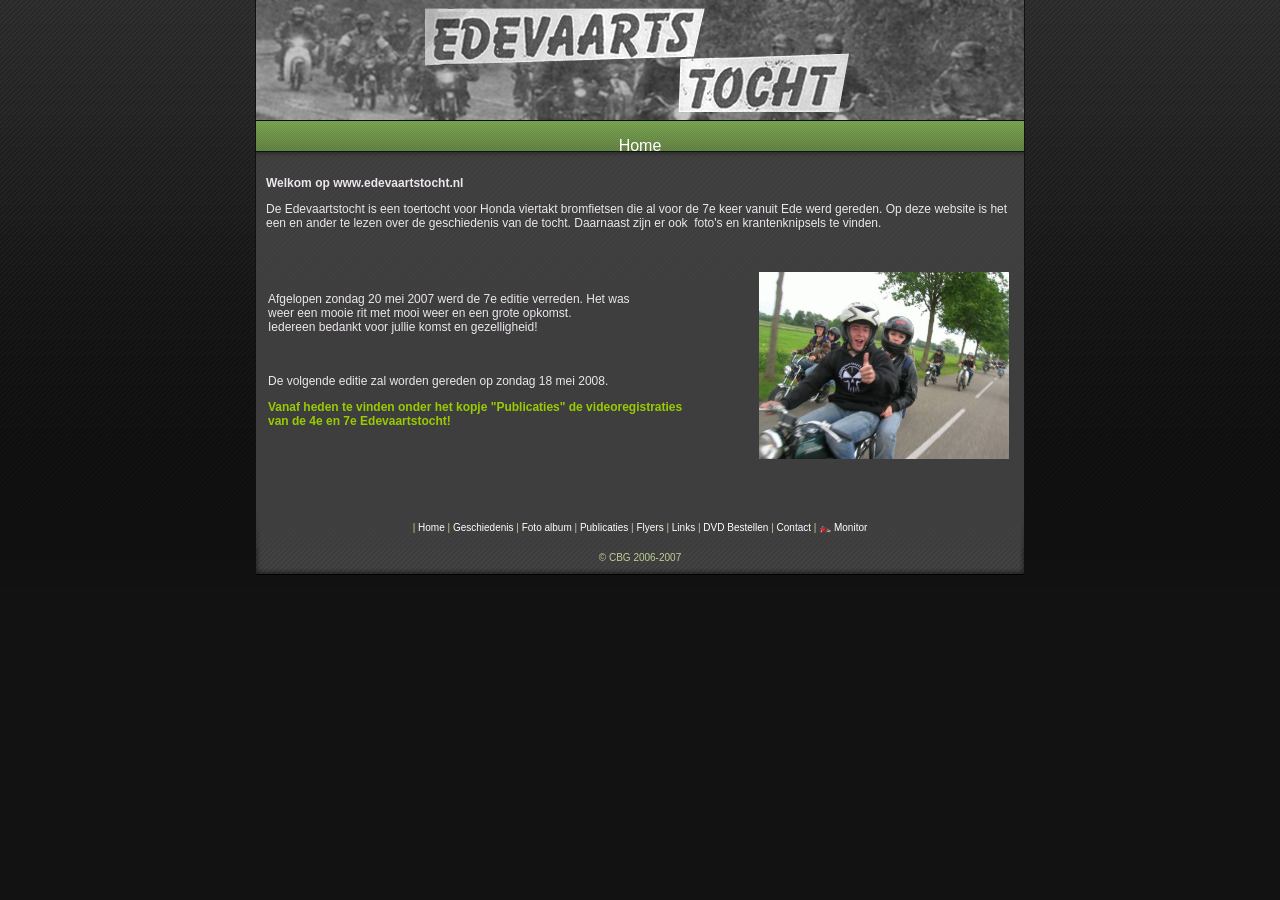
<file: vintage_EV/index.html>
<!DOCTYPE html PUBLIC "-//W3C//DTD XHTML 1.0 Transitional//EN" "http://www.w3.org/TR/xhtml1/DTD/xhtml1-transitional.dtd">
<html xmlns="http://www.w3.org/1999/xhtml">
<head>
<link rel="stylesheet" type="text/css" href="modules/Album/css/stylesheet.css" />

<base href="" />
<meta name="Generator" content="CMS Made Simple - Copyright (C) 2004-6 Ted Kulp. All rights reserved." />
<meta http-equiv="Content-Type" content="text/html; charset=utf-8" />
 
<link rel="stylesheet" type="text/css" href="style-base.css" />
<link rel="stylesheet" type="text/css" media="screen" href="style-screen.css" />

</head>

<body>
<div id="wrap">

<div id="header"><img src="uploads/TimeToRest/header.jpg" width="768" height="120" alt="Time To Rest" /></div>

<div id="navigation">
<font face="arial" color="white"><p id="breadcrumbs"><span class="lastitem">Home</span></p></font>
</div>
<div id="content">
<p class="main style1"><strong>Welkom op </strong><strong>www.edevaartstocht.nl</strong></p>
<p class="main" align="left">De Edevaartstocht is een toertocht voor Honda viertakt bromfietsen die al voor de 7e keer vanuit Ede werd gereden. Op deze website is het een en ander te lezen over de geschiedenis van de tocht. Daarnaast zijn er ook  foto's en krantenknipsels te vinden.</p>
<p class="main" align="left"> </p>
<div align="left">
<table style="width: 745px; height: 195px" cellspacing="1" cellpadding="1" width="745" border="0">
    <tbody>
        <tr>
            <td>
            Afgelopen zondag 20 mei 2007 werd de 7e editie verreden. Het was<br>
            weer een mooie rit met mooi weer en een grote opkomst. <br>
            Iedereen bedankt voor jullie komst en gezelligheid!<br><br><br>
            <p>De volgende editie zal worden gereden op zondag 18 mei 2008.</p>
            <p><strong><font color="#99cc00">Vanaf heden te vinden onder het kopje "Publicaties" de videoregistraties<br />
            van de 4e en 7e Edevaartstocht!</font></strong></p>

            </td>
            <td><img height="187" alt="" width="250" align="right" src="uploads/images/duim-op.jpg" /></td>
        </tr>
    </tbody>
</table>
</div>
</div>

<div id="footer"><br />
| 
<a href="index.html"> Home </a> |
<a href="geschiedenis.html"> Geschiedenis </a> |
<a href="foto-album.html"> Foto album </a> |
<a href="publicaties.html"> Publicaties </a> |
<a href="flyers.html"> Flyers </a> |
<a href="links.html"> Links </a> |
<a href="dvd-bestellen.html"> DVD Bestellen </a> |
<a href="contact.html"> Contact </a> | <a href="../rapport.html"> 🏍️ Monitor </a>

<br />
 &copy; CBG 2006-2007</div>

</div>
</body>
</html>
<!-- 0.051793 / 13 -->
</file>
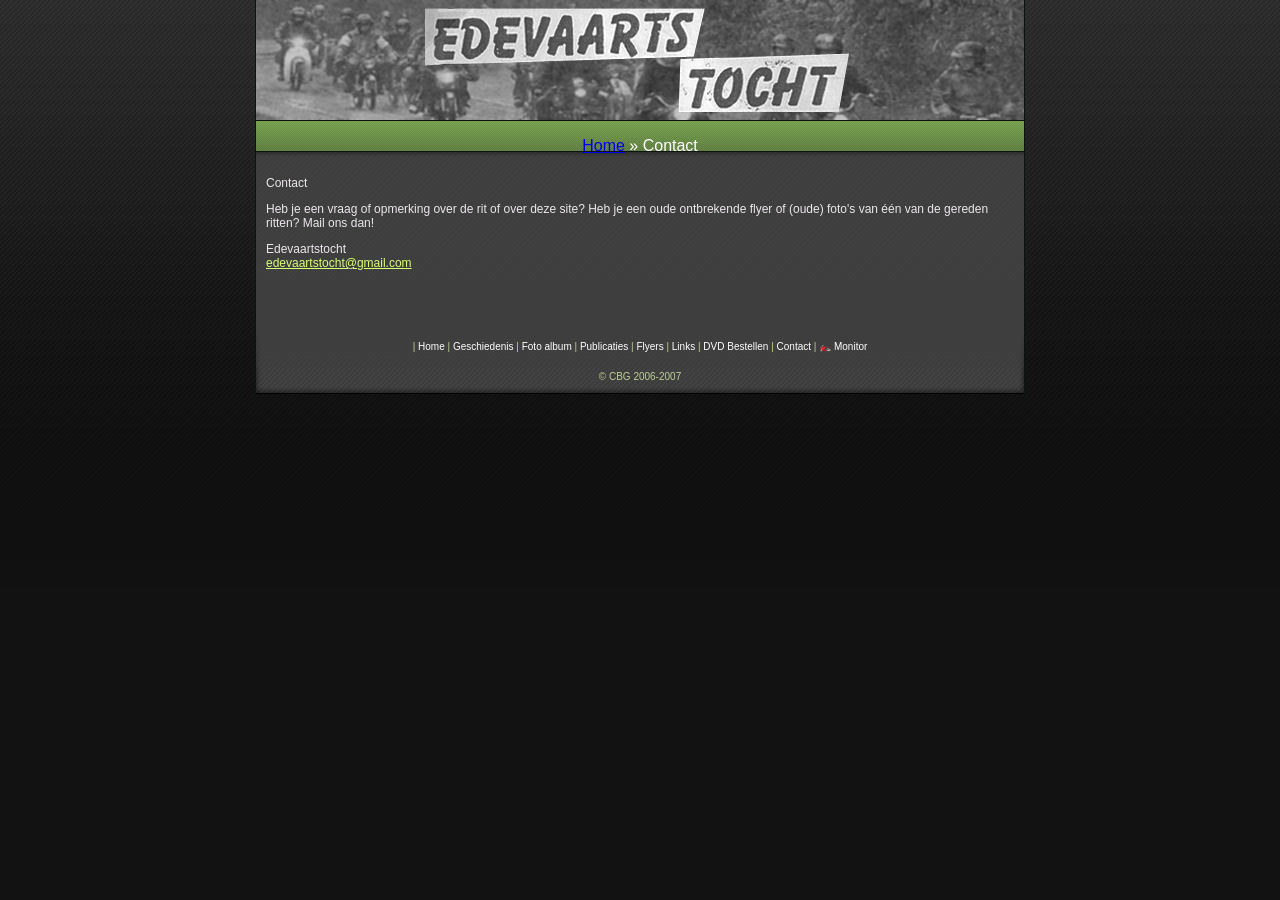
<file: vintage_EV/contact.html>
<!DOCTYPE html PUBLIC "-//W3C//DTD XHTML 1.0 Transitional//EN" "http://www.w3.org/TR/xhtml1/DTD/xhtml1-transitional.dtd">
<html xmlns="http://www.w3.org/1999/xhtml">
<head>
<link rel="stylesheet" type="text/css" href="modules/Album/css/stylesheet.css" />

<base href="" />
<meta name="Generator" content="CMS Made Simple - Copyright (C) 2004-6 Ted Kulp. All rights reserved." />
<meta http-equiv="Content-Type" content="text/html; charset=utf-8" />
 
<link rel="stylesheet" type="text/css" href="style-base.css" />
<link rel="stylesheet" type="text/css" media="screen" href="style-screen.css" />

</head>

<body>
<div id="wrap">

<div id="header"><img src="uploads/TimeToRest/header.jpg" width="768" height="120" alt="Time To Rest" /></div>

<div id="navigation">
<font face="arial" color="white"><p id="breadcrumbs"><a href="index.html">Home</a> &raquo; <span class="lastitem">Contact</span></p></font>
</div>
<div id="content">
<p>Contact</p>
<p>Heb je een vraag of opmerking over de rit of over deze site? Heb je een oude ontbrekende flyer of (oude) foto's van &eacute;&eacute;n van de gereden ritten? Mail ons dan!</p>
<p>Edevaartstocht<br />
<a href="mailto:edevaartstocht@gmail.com">edevaartstocht@gmail.com</a></p>
</div>

<div id="footer"><br />
| 
<a href="index.html"> Home </a> |
<a href="geschiedenis.html"> Geschiedenis </a> |
<a href="foto-album.html"> Foto album </a> |
<a href="publicaties.html"> Publicaties </a> |
<a href="flyers.html"> Flyers </a> |
<a href="links.html"> Links </a> |
<a href="dvd-bestellen.html"> DVD Bestellen </a> |
<a href="contact.html"> Contact </a> | <a href="../rapport.html"> 🏍️ Monitor </a>

<br />
 &copy; CBG 2006-2007</div>

</div>
</body>
</html>
<!-- 0.057061 / 15 -->
</file>
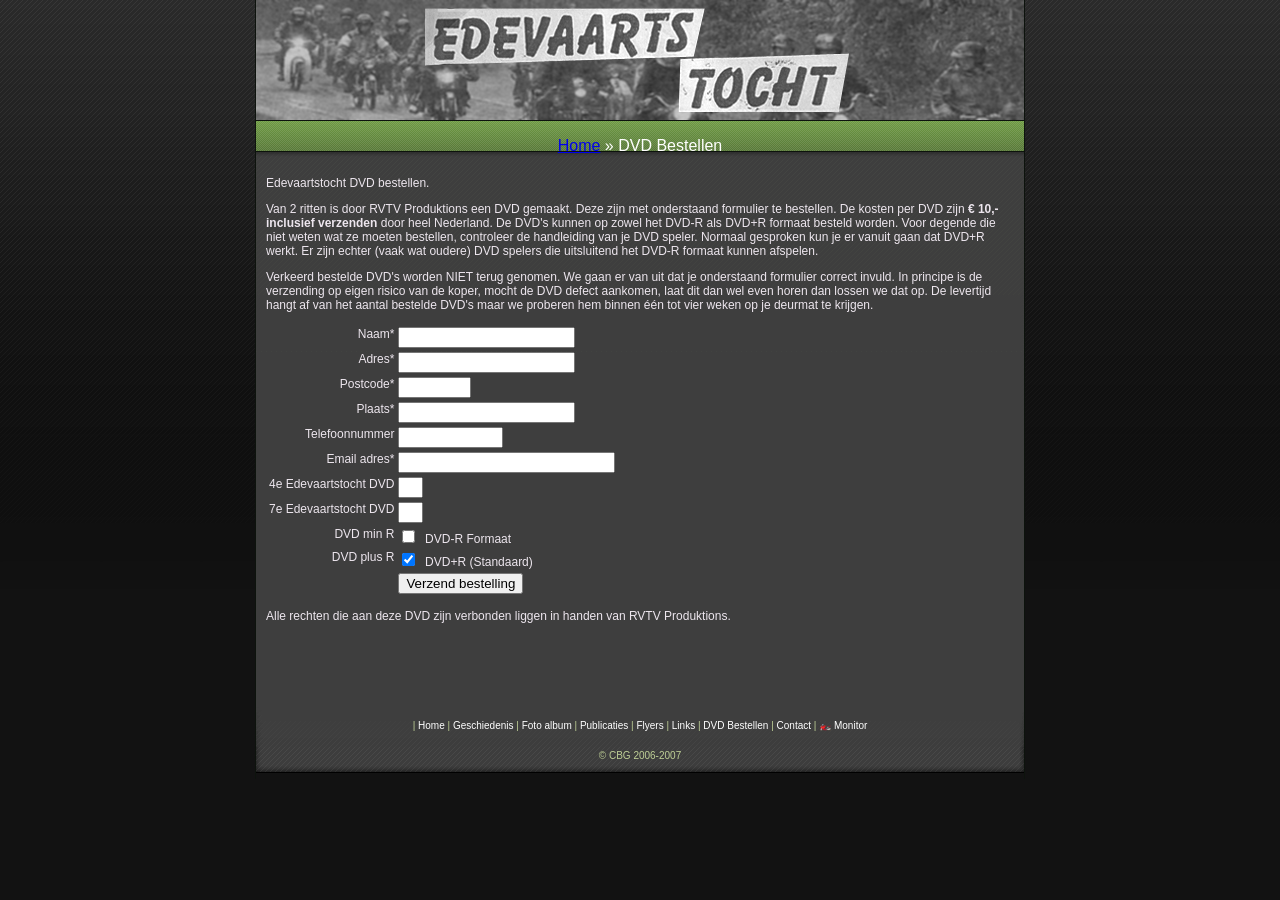
<file: vintage_EV/dvd-bestellen.html>
<!DOCTYPE html PUBLIC "-//W3C//DTD XHTML 1.0 Transitional//EN" "http://www.w3.org/TR/xhtml1/DTD/xhtml1-transitional.dtd">
<html xmlns="http://www.w3.org/1999/xhtml">
<head>
<link rel="stylesheet" type="text/css" href="modules/Album/css/stylesheet.css" />

<base href="" />
<meta name="Generator" content="CMS Made Simple - Copyright (C) 2004-6 Ted Kulp. All rights reserved." />
<meta http-equiv="Content-Type" content="text/html; charset=utf-8" />
 
<link rel="stylesheet" type="text/css" href="style-base.css" />
<link rel="stylesheet" type="text/css" media="screen" href="style-screen.css" />

</head>

<body>
<div id="wrap">

<div id="header"><img src="uploads/TimeToRest/header.jpg" width="768" height="120" alt="Time To Rest" /></div>

<div id="navigation">
<font face="arial" color="white"><p id="breadcrumbs"><a href="index.html">Home</a> &raquo; <span class="lastitem">DVD Bestellen</span></p></font>
</div>
<div id="content">
<p>Edevaartstocht DVD bestellen.</p>
<p>Van 2 ritten is door RVTV Produktions een DVD gemaakt. Deze zijn met onderstaand formulier te bestellen. De kosten per DVD zijn <strong>€ 10,- inclusief verzenden</strong> door heel Nederland. De DVD's kunnen op zowel het DVD-R als DVD+R formaat besteld worden. Voor degende die niet weten wat ze moeten bestellen, controleer de handleiding van je DVD speler. Normaal gesproken kun je er vanuit gaan dat DVD+R werkt. Er zijn echter (vaak wat oudere) DVD spelers die uitsluitend het DVD-R formaat kunnen afspelen.</p>
<p>Verkeerd bestelde DVD's worden NIET terug genomen. We gaan er van uit dat je onderstaand formulier correct invuld. In principe is de verzending op eigen risico van de koper, mocht de DVD defect aankomen, laat dit dan wel even horen dan lossen we dat op. De levertijd hangt af van het aantal bestelde DVD's maar we proberen hem binnen één tot vier weken op je deurmat te krijgen.</p>
<p><form id="m2moduleform_1" method="post" action="http://www.edevaartstocht.nl/index.php" enctype="multipart/form-data"><div class="hidden"><input type="hidden" name="mact" value="FormBuilder,m2,default,0" /><input type="hidden" name="m2returnid" value="54" /></div>
<input type="hidden" name="m2form_id" value="2" />
<input type="hidden" name="m2continue" value="2" />
<input type="hidden" name="m2done" value="1" />
<table class="formbuilderform">
	  	    <tr>
	    	<td align="right" valign="top" class="required">Naam*</td><td align="left" valign="top"><input type="text" name="m2_7" id="m2_7" value="" size="20" maxlength="20" />
</td></tr>
	  	  	    <tr>
	    	<td align="right" valign="top" class="required">Adres*</td><td align="left" valign="top"><input type="text" name="m2_8" id="m2_8" value="" size="20" maxlength="20" />
</td></tr>
	  	  	    <tr>
	    	<td align="right" valign="top" class="required">Postcode*</td><td align="left" valign="top"><input type="text" name="m2_9" id="m2_9" value="" size="7" maxlength="7" />
</td></tr>
	  	  	    <tr>
	    	<td align="right" valign="top" class="required">Plaats*</td><td align="left" valign="top"><input type="text" name="m2_10" id="m2_10" value="" size="20" maxlength="20" />
</td></tr>
	  	  	    <tr>
	    	<td align="right" valign="top">Telefoonnummer</td><td align="left" valign="top"><input type="text" name="m2_12" id="m2_12" value="" size="11" maxlength="11" />
</td></tr>
	  	  	    <tr>
	    	<td align="right" valign="top">Email adres*</td><td align="left" valign="top"><input type="text" name="m2_18" id="m2_18" value="" size="25" maxlength="128" />
</td></tr>
	  	  	    <tr>
	    	<td align="right" valign="top">4e Edevaartstocht DVD </td><td align="left" valign="top"><input type="text" name="m2_11" id="m2_11" value="" size="1" maxlength="1" />
</td></tr>
	  	  	    <tr>
	    	<td align="right" valign="top">7e Edevaartstocht DVD</td><td align="left" valign="top"><input type="text" name="m2_13" id="m2_13" value="" size="1" maxlength="1" />
</td></tr>
	  	  	    <tr>
	    	<td align="right" valign="top">DVD min R</td><td align="left" valign="top"><input type="checkbox" name="m2_16" value="t" />
&nbsp;<label for="m2_16">DVD-R Formaat</label></td></tr>
	  	  	    <tr>
	    	<td align="right" valign="top">DVD plus R</td><td align="left" valign="top"><input type="checkbox" name="m2_17" value="t" checked="checked" />
&nbsp;<label for="m2_17">DVD+R (Standaard)</label></td></tr>
	  	  <tr><td></td><td><input name="m2submit" value="Verzend bestelling" type="submit" class="fbsubmit" />
</td></tr>
</table></form>
</p>
<p>Alle rechten die aan deze DVD zijn verbonden liggen in handen van RVTV Produktions.</p>
<p> </p>
</div>

<div id="footer"><br />
| 
<a href="index.html"> Home </a> |
<a href="geschiedenis.html"> Geschiedenis </a> |
<a href="foto-album.html"> Foto album </a> |
<a href="publicaties.html"> Publicaties </a> |
<a href="flyers.html"> Flyers </a> |
<a href="links.html"> Links </a> |
<a href="dvd-bestellen.html"> DVD Bestellen </a> |
<a href="contact.html"> Contact </a> | <a href="../rapport.html"> 🏍️ Monitor </a>

<br />
 &copy; CBG 2006-2007</div>

</div>
</body>
</html>
<!-- 0.126696 / 49 -->
</file>
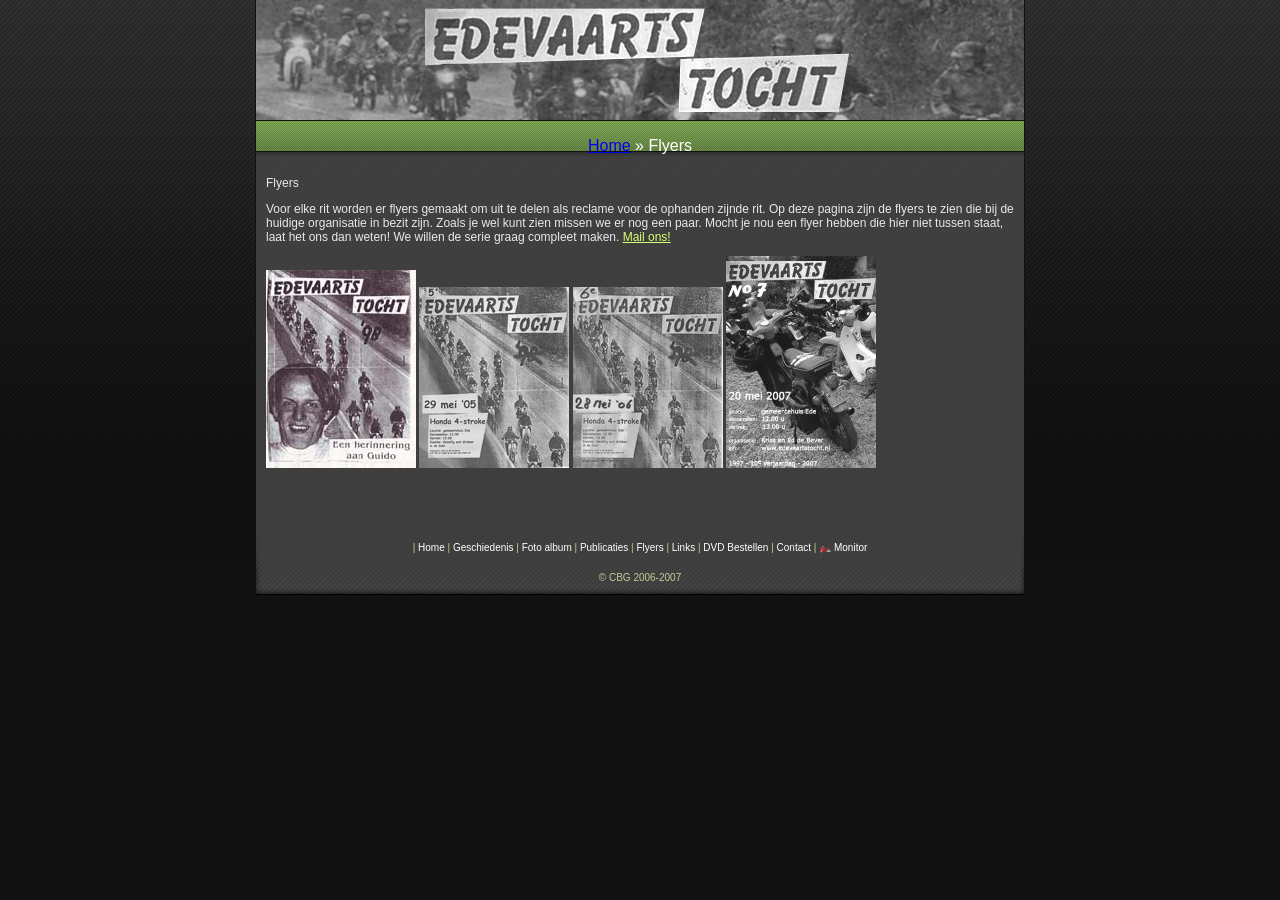
<file: vintage_EV/flyers.html>
<!DOCTYPE html PUBLIC "-//W3C//DTD XHTML 1.0 Transitional//EN" "http://www.w3.org/TR/xhtml1/DTD/xhtml1-transitional.dtd">
<html xmlns="http://www.w3.org/1999/xhtml">
<head>
<link rel="stylesheet" type="text/css" href="modules/Album/css/stylesheet.css" />

<base href="" />
<meta name="Generator" content="CMS Made Simple - Copyright (C) 2004-6 Ted Kulp. All rights reserved." />
<meta http-equiv="Content-Type" content="text/html; charset=utf-8" />
 
<link rel="stylesheet" type="text/css" href="style-base.css" />
<link rel="stylesheet" type="text/css" media="screen" href="style-screen.css" />

</head>

<body>
<div id="wrap">

<div id="header"><img src="uploads/TimeToRest/header.jpg" width="768" height="120" alt="Time To Rest" /></div>

<div id="navigation">
<font face="arial" color="white"><p id="breadcrumbs"><a href="index.html">Home</a> &raquo; <span class="lastitem">Flyers</span></p></font>
</div>
<div id="content">
<p>Flyers</p>
<p>Voor elke rit worden er flyers gemaakt om uit te delen als reclame voor de ophanden zijnde rit. Op deze pagina zijn de flyers te zien die bij de huidige organisatie in bezit zijn. Zoals je wel kunt zien missen we er nog een paar. Mocht je nou een flyer hebben die hier niet tussen staat, laat het ons dan weten! We willen de serie graag compleet maken. <a href="mailto:edevaartstocht@gmail.com">Mail ons!</a></p>
<p><a href="uploads/images/flyers/flyer1998.pdf"><img height="198" alt="Flyer 2e Edevaartstocht 1998" width="150" src="uploads/images/flyers/flyer1998k.jpg" /></a> <a href="uploads/images/flyers/flyer2005.jpg"><img height="181" alt="5e Edevaartstocht 2005" width="150" src="uploads/images/flyers/flyer2005k.jpg" /></a> <a href="uploads/images/flyers/flyer2006.jpg"><img height="181" alt="6e Edevaartstocht 2006" width="150" src="uploads/images/flyers/flyer2006k.jpg" /></a> <a http://www.edevaartstocht.nl/uploads/images/flyers/edevaartsflyer2007zw.jpg"><img height="212" alt="7e Edevaartstocht 2007" width="150" src="uploads/images/flyers/flyer2007k.jpg" /></a></p>
</div>

<div id="footer"><br />
| 
<a href="index.html"> Home </a> |
<a href="geschiedenis.html"> Geschiedenis </a> |
<a href="foto-album.html"> Foto album </a> |
<a href="publicaties.html"> Publicaties </a> |
<a href="flyers.html"> Flyers </a> |
<a href="links.html"> Links </a> |
<a href="dvd-bestellen.html"> DVD Bestellen </a> |
<a href="contact.html"> Contact </a> | <a href="../rapport.html"> 🏍️ Monitor </a>

<br />
 &copy; CBG 2006-2007</div>

</div>
</body>
</html>
<!-- 0.087093 / 15 -->
</file>
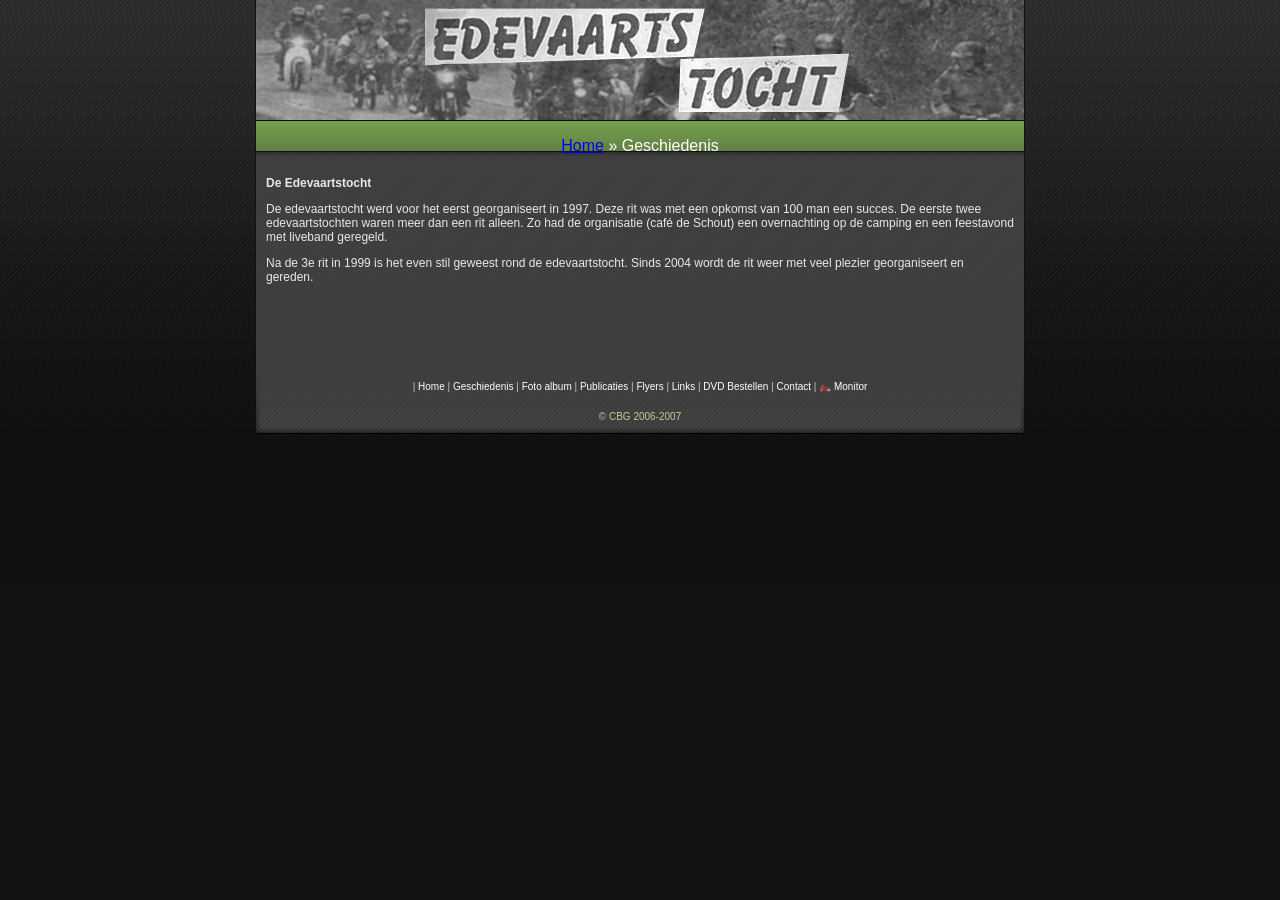
<file: vintage_EV/geschiedenis.html>
<!DOCTYPE html PUBLIC "-//W3C//DTD XHTML 1.0 Transitional//EN" "http://www.w3.org/TR/xhtml1/DTD/xhtml1-transitional.dtd">
<html xmlns="http://www.w3.org/1999/xhtml">
<head>
<link rel="stylesheet" type="text/css" href="modules/Album/css/stylesheet.css" />

<base href="" />
<meta name="Generator" content="CMS Made Simple - Copyright (C) 2004-6 Ted Kulp. All rights reserved." />
<meta http-equiv="Content-Type" content="text/html; charset=utf-8" />
 
<link rel="stylesheet" type="text/css" href="style-base.css" />
<link rel="stylesheet" type="text/css" media="screen" href="style-screen.css" />

</head>

<body>
<div id="wrap">

<div id="header"><img src="uploads/TimeToRest/header.jpg" width="768" height="120" alt="Time To Rest" /></div>

<div id="navigation">
<font face="arial" color="white"><p id="breadcrumbs"><a href="index.html">Home</a> &raquo; <span class="lastitem">Geschiedenis</span></p></font>
</div>
<div id="content">
<p class="main style1"><strong>De Edevaartstocht</strong></p>
<p class="main">De edevaartstocht werd voor het eerst georganiseert in 1997. Deze rit was met een opkomst van 100 man een succes. De eerste twee edevaartstochten waren meer dan een rit alleen. Zo had de organisatie (caf&eacute; de Schout) een overnachting op de camping en een feestavond met liveband geregeld.</p>
<p class="main">Na de 3e rit in 1999 is het even stil geweest rond de edevaartstocht. Sinds 2004 wordt de rit weer met veel plezier georganiseert en gereden.</p>
<p class="main" align="left">&nbsp;</p>
</div>

<div id="footer"><br />
| 
<a href="index.html"> Home </a> |
<a href="geschiedenis.html"> Geschiedenis </a> |
<a href="foto-album.html"> Foto album </a> |
<a href="publicaties.html"> Publicaties </a> |
<a href="flyers.html"> Flyers </a> |
<a href="links.html"> Links </a> |
<a href="dvd-bestellen.html"> DVD Bestellen </a> |
<a href="contact.html"> Contact </a> | <a href="../rapport.html"> 🏍️ Monitor </a>

<br />
 &copy; CBG 2006-2007</div>

</div>
</body>
</html>
<!-- 0.06651 / 12 -->
</file>
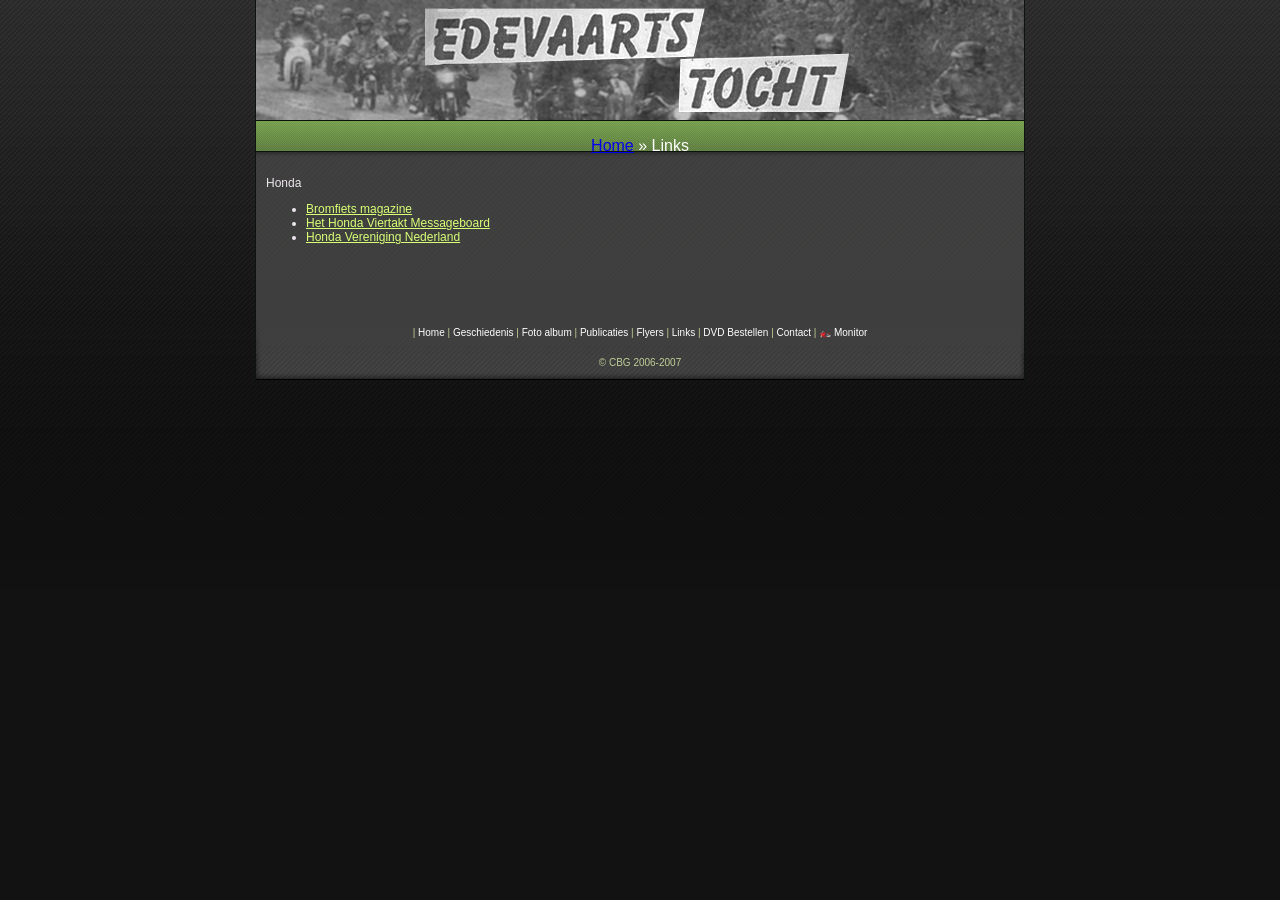
<file: vintage_EV/links.html>
<!DOCTYPE html PUBLIC "-//W3C//DTD XHTML 1.0 Transitional//EN" "http://www.w3.org/TR/xhtml1/DTD/xhtml1-transitional.dtd">
<html xmlns="http://www.w3.org/1999/xhtml">
<head>
<link rel="stylesheet" type="text/css" href="modules/Album/css/stylesheet.css" />

<base href="" />
<meta name="Generator" content="CMS Made Simple - Copyright (C) 2004-6 Ted Kulp. All rights reserved." />
<meta http-equiv="Content-Type" content="text/html; charset=utf-8" />
 
<link rel="stylesheet" type="text/css" href="style-base.css" />
<link rel="stylesheet" type="text/css" media="screen" href="style-screen.css" />

</head>

<body>
<div id="wrap">

<div id="header"><img src="uploads/TimeToRest/header.jpg" width="768" height="120" alt="Time To Rest" /></div>

<div id="navigation">
<font face="arial" color="white"><p id="breadcrumbs"><a href="index.html">Home</a> &raquo; <span class="lastitem">Links</span></p></font>
</div>
<div id="content">
<p><font face="Courier New"><!-- Bookmarks Module: number of bookmarks: 3 -->
<table id='cms-module-bookmarks' border='0' cellpadding='0' cellspacing='0'>
<tr>
<td valign='top'>
		<div class='cms-module-bookmarks-header'>Honda</div>
		<ul class='cms-module-bookmarks-list'>
			<li><a class='bookmark-link'  href='http://www.bromfiets.nl'>Bromfiets magazine</a></li>
			<li><a class='bookmark-link'  href='http://viertakt.messageboard.nl/forum3'>Het Honda Viertakt Messageboard</a></li>
			<li><a class='bookmark-link'  href='http://www.hondavereniging.nl'>Honda Vereniging Nederland</a></li>
		</ul>
</td>
</tr>
</table>
<!-- End of Bookmarks Module -->
</font></p>
</div>

<div id="footer"><br />
| 
<a href="index.html"> Home </a> |
<a href="geschiedenis.html"> Geschiedenis </a> |
<a href="foto-album.html"> Foto album </a> |
<a href="publicaties.html"> Publicaties </a> |
<a href="flyers.html"> Flyers </a> |
<a href="links.html"> Links </a> |
<a href="dvd-bestellen.html"> DVD Bestellen </a> |
<a href="contact.html"> Contact </a> | <a href="../rapport.html"> 🏍️ Monitor </a>

<br />
 &copy; CBG 2006-2007</div>

</div>
</body>
</html>
<!-- 0.064288 / 13 -->
</file>
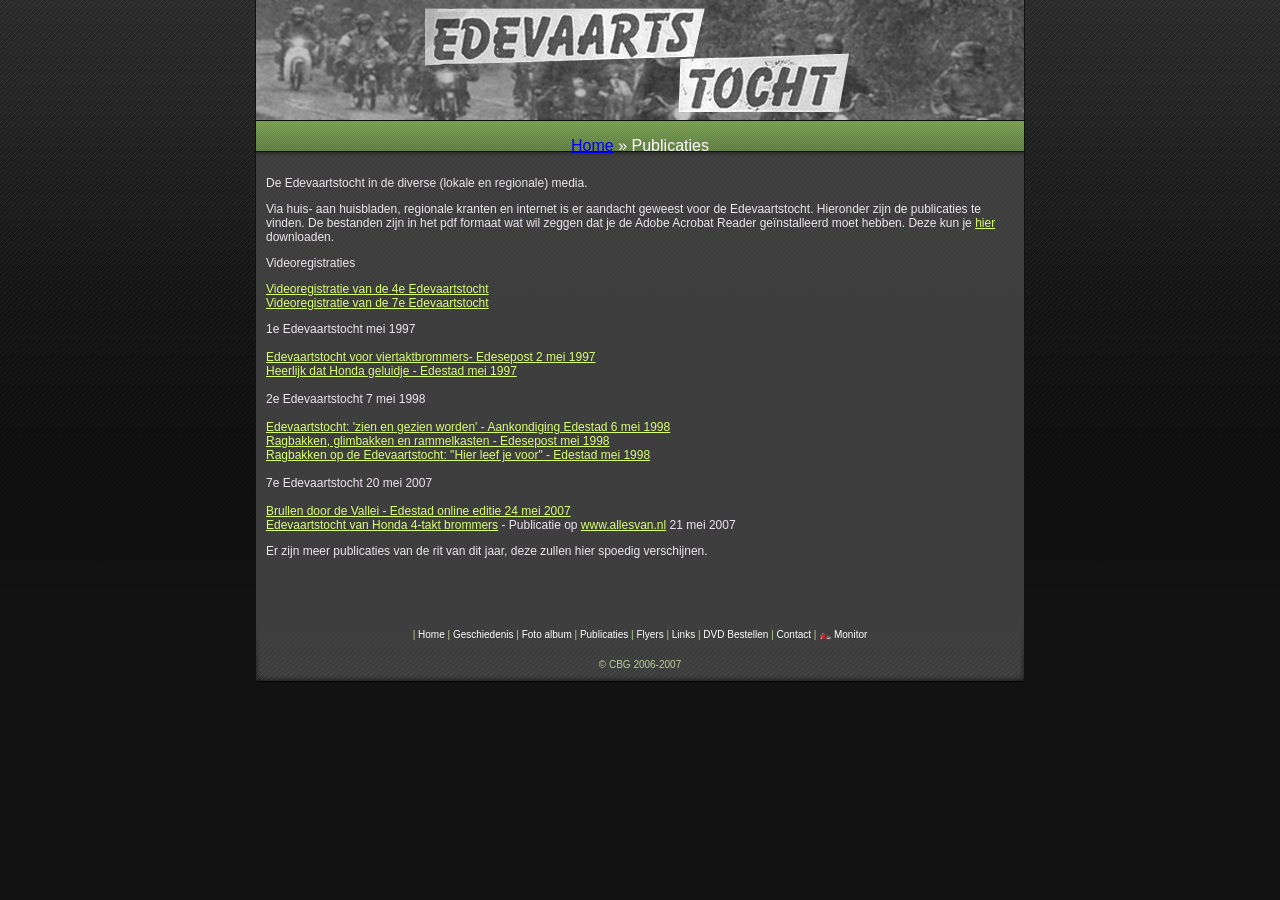
<file: vintage_EV/publicaties.html>
<!DOCTYPE html PUBLIC "-//W3C//DTD XHTML 1.0 Transitional//EN" "http://www.w3.org/TR/xhtml1/DTD/xhtml1-transitional.dtd">
<html xmlns="http://www.w3.org/1999/xhtml">
<head>
<link rel="stylesheet" type="text/css" href="modules/Album/css/stylesheet.css" />

<base href="" />
<meta name="Generator" content="CMS Made Simple - Copyright (C) 2004-6 Ted Kulp. All rights reserved." />
<meta http-equiv="Content-Type" content="text/html; charset=utf-8" />
 
<link rel="stylesheet" type="text/css" href="style-base.css" />
<link rel="stylesheet" type="text/css" media="screen" href="style-screen.css" />

</head>

<body>
<div id="wrap">

<div id="header"><img src="uploads/TimeToRest/header.jpg" width="768" height="120" alt="Time To Rest" /></div>

<div id="navigation">
<font face="arial" color="white"><p id="breadcrumbs"><a href="index.html">Home</a> &raquo; <span class="lastitem">Publicaties</span></p></font>
</div>
<div id="content">
<p>De Edevaartstocht in de diverse (lokale en regionale) media.</p>
<p>Via huis- aan huisbladen, regionale kranten en internet is er aandacht geweest voor de Edevaartstocht. Hieronder zijn de publicaties te vinden. De bestanden zijn in het pdf formaat wat wil zeggen dat je de Adobe Acrobat Reader geïnstalleerd moet hebben. Deze kun je <a target="_blank" href="http://www.adobe.com/nl/products/acrobat/readstep2.html">hier</a> downloaden.</p>
<p>Videoregistraties</p>
<p><a href="uploads/images/videos/EV4.wmv">Videoregistratie van de 4e Edevaartstocht</a><br />
<a href="uploads/images/videos/EV7.wmv">Videoregistratie van de 7e Edevaartstocht</a></p>
<p>1e Edevaartstocht mei 1997<br />
<br />
<a href="uploads/images/publicaties/ev1-1997-Edesepost.pdf">Edevaartstocht voor viertaktbrommers- Edesepost 2 mei 1997</a><br />
<a href="uploads/images/publicaties/ev1-1997-Edestad.pdf">Heerlijk dat Honda geluidje - Edestad mei 1997</a><br />
<br />
2e Edevaartstocht 7 mei 1998<br />
<br />
<a href="uploads/images/publicaties/ev2-1998-Aankondiging-Edestad.pdf">Edevaartstocht: 'zien en gezien worden' - Aankondiging Edestad 6 mei 1998</a><br />
<a href="uploads/images/publicaties/ev2-1998-Edesepost.pdf">Ragbakken, glimbakken en rammelkasten - Edesepost mei 1998</a><br />
<a href="uploads/images/publicaties/ev2-1998-Edestad.pdf">Ragbakken op de Edevaartstocht: "Hier leef je voor" - Edestad mei 1998</a><br />
<br />
7e Edevaartstocht 20 mei 2007<br />
<br />
<a href="uploads/images/publicaties/ev7-Edestad-online_24-5-07.pdf">Brullen door de Vallei - Edestad online editie 24 mei 2007</a><br />
<a href="uploads/images/publicaties/ev7-publicatie-op-www_allesvan_nl.pdf">Edevaartstocht van Honda 4-takt brommers</a> - Publicatie op <a href="http://www.allesvan.nl">www.allesvan.nl</a> 21 mei 2007</p>
<p>Er zijn meer publicaties van de rit van dit jaar, deze zullen hier spoedig verschijnen.</p>
</div>

<div id="footer"><br />
| 
<a href="index.html"> Home </a> |
<a href="geschiedenis.html"> Geschiedenis </a> |
<a href="foto-album.html"> Foto album </a> |
<a href="publicaties.html"> Publicaties </a> |
<a href="flyers.html"> Flyers </a> |
<a href="links.html"> Links </a> |
<a href="dvd-bestellen.html"> DVD Bestellen </a> |
<a href="contact.html"> Contact </a> | <a href="../rapport.html"> 🏍️ Monitor </a>

<br />
 &copy; CBG 2006-2007</div>

</div>
</body>
</html>
<!-- 0.054588 / 12 -->
</file>
<file: vintage_EV/modules/Album/css/stylesheet.css>
/* Album Module CSS for default, ImageGallery, and Thickbox templates */
/* Used for categories to make things clear correctly */
.album_content {
	width:100%; 
	float:left;
}
.clear {
	clear:both
}
/* Album List UL */
.albumlist
{
	margin-left:0;
	padding-left:0;
	float:left;
}

/* Picture List UL */
.picturelist
{
	margin-left:0;
	padding-left:0;
}

/* Album and Picture Lists */
.thumb
{
	padding:0;
	width:150px;
	margin:0 0.5em 0.5em 0;
    
/* Thumbnail spacing */
	text-decoration:none;
	line-height:normal;
	list-style-type:none;
	text-align:center;
	float:left;

}

.thumb a
{
	display:block;
	height:72px; 
/* Set link formatting*/
	width:100px; 
/* Thumb width*/ 
	
/* Thumb height*/
	padding:10px;
/* Thumb padding to form thumb frame */
/* You can set the above to 0px = no frame - but no hover indication!*/
	margin:0;
	background-color:white;
/*Background of thumb */
	border-top:1px solid #eee;
/* Borders of thumb frame */
	border-right:2px solid #ccc;
	border-bottom:2px solid #ccc;
	border-left:1px solid #eee;
	text-decoration:none;
}
.albumcomment { text-align: left; }
.thumb a:visited img
{
	background-color:#eee;
/*Background of thumb on hover - sort of a light grey */
}

.thumb a:hover img
{
	background-color:#dae6e4;
/*Background of thumb on hover - sort of light blue/green */
}

/* Styling of text and navigation for Album */
.albumname
{
	font-size:smaller;
	text-align:center;
	font-weight:bold;
	font-style:normal;
}
.albumname a
{
	display: inline;
        border: none;
        margin:none;
        padding:none;
        background-color:transparent;
}
.albumpicturecount
{
	font-size:smaller;
	text-align:center;
	font-weight:normal;
	font-style:italic;
}

.albumcomment
{
	text-align:center;
	font-weight:normal;
	font-style:normal;
}

.albumnav
{
	text-align:center;
	font-weight:normal;
	font-style:normal;
	font-size:smaller;
}

.instructiontext
{
	font-weight:normal;
	font-style:normal;
	font-size:smaller;
	font-style:italic;
}

/* Big Picture */
.bigpicture
{
	padding:0.5em 0 0;
	clear:left;
	border-top:1px solid #ccc;
	text-align:center;
}

.bigpicturecaption
{
/* Big picture caption */
	text-align:center;
	margin:0 0 5px;
	padding:0;
}

.bigpicture img
{
/* Big picture settings */
	padding:18px;
/* Image padding to form photo frame. */
	width:80%;
/* Width of big picture - set to auto for actual width*/
	margin:0;
	background-color:white;
/* Background of picture */
	border-top:1px solid #eee;
/* Borders of picture frame */
	border-right:2px solid #ccc;
	border-bottom:2px solid #ccc;
	border-left:1px solid #eee;
	text-decoration:none;
}

.bigpicturenav
{
	margin:0;
	padding:0;
	color:#000;
	font-size:smaller;
	line-height:normal;
}

/*Thickbox CSS */
/* ----------------------------------------------------------------------------------------------------------------*/
/* ---------->>> global settings needed for thickbox <<<-----------------------------------------------------------*/
/* ----------------------------------------------------------------------------------------------------------------*/
/* Already done in main CMSMS stylesheet. Commenting out. */
/* *{padding: 0; margin: 0;} */

/* ----------------------------------------------------------------------------------------------------------------*/
/* ---------->>> thickbox specific link and font settings <<<------------------------------------------------------*/
/* ----------------------------------------------------------------------------------------------------------------*/
#TB_window {
	font: 12px Arial, Helvetica, sans-serif;
	color: #333333;
}

#TB_secondLine {
	font: 10px Arial, Helvetica, sans-serif;
	color:#666666;
}

#TB_window a:link {color: #666666;}
#TB_window a:visited {color: #666666;}
#TB_window a:hover {color: #000;}
#TB_window a:active {color: #666666;}
#TB_window a:focus{color: #666666;}

/* ----------------------------------------------------------------------------------------------------------------*/
/* ---------->>> thickbox settings <<<-----------------------------------------------------------------------------*/
/* ----------------------------------------------------------------------------------------------------------------*/
#TB_overlay {
	position: fixed;
	z-index:100;
	top: 0px;
	left: 0px;
	background-color:#000;
	filter:alpha(opacity=75);
	-moz-opacity: 0.75;
	opacity: 0.75;
	height:100%;
	width:100%;
}

* html #TB_overlay { /* ie6 hack */
     position: absolute;
     height: expression(document.body.scrollHeight > document.body.offsetHeight ? document.body.scrollHeight : document.body.offsetHeight + 'px');
}

#TB_window {
	position: fixed;
	background: #ffffff;
	z-index: 102;
	color:#000000;
	display:none;
	border: 4px solid #525252;
	text-align:left;
	top:50%;
	left:50%;
}

* html #TB_window { /* ie6 hack */
position: absolute;
margin-top: expression(0 - parseInt(this.offsetHeight / 2) + (TBWindowMargin = document.documentElement && document.documentElement.scrollTop || document.body.scrollTop) + 'px');
}

#TB_window img#TB_Image {
	display:block;
	margin: 15px 0 0 15px;
	border-right: 1px solid #ccc;
	border-bottom: 1px solid #ccc;
	border-top: 1px solid #666;
	border-left: 1px solid #666;
}

#TB_caption{
	height:25px;
	padding:7px 30px 10px 25px;
	float:left;
}

#TB_closeWindow{
	height:25px;
	padding:11px 25px 10px 0;
	float:right;
}

#TB_closeAjaxWindow{
	padding:7px 10px 5px 0;
	margin-bottom:1px;
	text-align:right;
	float:right;
}

#TB_ajaxWindowTitle{
	float:left;
	padding:7px 0 5px 10px;
	margin-bottom:1px;
}

#TB_title{
	background-color:#e8e8e8;
	height:27px;
}

#TB_ajaxContent{
	clear:both;
	padding:2px 15px 15px 15px;
	overflow:auto;
	text-align:left;
	line-height:1.4em;
}

#TB_ajaxContent.TB_modal{
	padding:15px;
}

#TB_ajaxContent p{
	padding:5px 0px 5px 0px;
}

#TB_load{
	position: fixed;
	display:none;
	height:13px;
	width:208px;
	z-index:103;
	top: 50%;
	left: 50%;
	margin: -6px 0 0 -104px; /* -height/2 0 0 -width/2 */
}

* html #TB_load { /* ie6 hack */
position: absolute;
margin-top: expression(0 - parseInt(this.offsetHeight / 2) + (TBWindowMargin = document.documentElement && document.documentElement.scrollTop || document.body.scrollTop) + 'px');
}

#TB_HideSelect{
	z-index:99;
	position:fixed;
	top: 0;
	left: 0;
	background-color:#fff;
	border:none;
	filter:alpha(opacity=0);
	-moz-opacity: 0;
	opacity: 0;
	height:100%;
	width:100%;
}

* html #TB_HideSelect { /* ie6 hack */
     position: absolute;
     height: expression(document.body.scrollHeight > document.body.offsetHeight ? document.body.scrollHeight : document.body.offsetHeight + 'px');
}

#TB_iframeContent{
	clear:both;
	border:none;
	margin-bottom:-1px;
	margin-top:1px;
	_margin-bottom:1px;
}

/* CSS for Lightbox follows */
#lightbox{
	position: absolute;
	top: 40px;
	left: 0;
	width: 100%;
	z-index: 100;
	text-align: center;
	line-height: 0;
	}

#lightbox a img{ border: none; }

#outerImageContainer{
	position: relative;
	background-color: #fff;
	width: 250px;
	height: 250px;
	margin: 0 auto;
	}

#imageContainer{
	padding: 10px;
	}

#loading{
	position: absolute;
	top: 40%;
	left: 0%;
	height: 25%;
	width: 100%;
	text-align: center;
	line-height: 0;
	}
#hoverNav{
	position: absolute;
	top: 0;
	left: 0;
	height: 100%;
	width: 100%;
	z-index: 10;
	}
#imageContainer>#hoverNav{ left: 0;}
#hoverNav a{ outline: none;}

#prevLink, #nextLink{
	width: 49%;
	height: 100%;
	background: transparent; /* was: hardcoded absolute URL to old live domain, unused (thickbox is the active lightbox, not this legacy variant) */
	display: block;
	}
#prevLink { left: 0; float: left;}
#nextLink { right: 0; float: right;}
#prevLink:hover, #prevLink:visited:hover { background: none; } /* was: hardcoded absolute URL to old live domain, unused (thickbox is the active lightbox, not this legacy variant) */
#nextLink:hover, #nextLink:visited:hover { background: none; } /* was: hardcoded absolute URL to old live domain, unused (thickbox is the active lightbox, not this legacy variant) */


#imageDataContainer{
	font: 10px Verdana, Helvetica, sans-serif;
	background-color: #fff;
	margin: 0 auto;
	line-height: 1.4em;
	}

#imageData{
	padding:0 10px;
	}
#imageData #imageDetails{ width: 70%; float: left; text-align: left; }	
#imageData #caption{ font-weight: bold;	}
#imageData #numberDisplay{ display: block; clear: left; padding-bottom: 1.0em;	}			
#imageData #bottomNavClose{ width: 66px; float: right;  padding-bottom: 0.7em;	}	
		
#overlay{
	position: absolute;
	top: 0;
	left: 0;
	z-index: 90;
	width: 100%;
	height: 500px;
	background-color: #000;
	filter:alpha(opacity=60);
	-moz-opacity: 0.6;
	opacity: 0.6;
	}
	

.clearfix:after {
	content: "."; 
	display: block; 
	height: 0; 
	clear: both; 
	visibility: hidden;
	}

* html>body .clearfix {
	display: inline-block; 
	width: 100%;
	}

* html .clearfix {
	/* Hides from IE-mac \*/
	height: 1%;
	/* End hide from IE-mac */
	}	
/* Last-Modified: 28/06/06 00:08:22 */
#GB_overlay {
    background-color: #000;
    position: absolute;
    margin: auto;
    top: 0;
    left: 0;
    z-index: 100;
}

#GB_window {
    left: 0;
    top: 0;
    font-size: 1px;
    position: absolute;
    overflow: visible;
    z-index: 150;
}

#GB_window .content {
    width: auto;
    margin: 0;
    padding: 0;
}

#GB_frame {
    border: 0;
    margin: 0;
    padding: 0;
    overflow: auto;
    white-space: nowrap;
}


.GB_Gallery {
    margin: 0 22px 0 22px;
}

.GB_Gallery .content {
    background-color: #fff;
    border: 3px solid #ddd;
}

.GB_header {
    top: 10px;
    left: 0;
    margin: 0;
    z-index: 500;
    position: absolute;
    border-bottom: 2px solid #555;
    border-top: 2px solid #555;
}

.GB_header .inner {
    background-color: #333;
    font-family: Arial, Verdana, sans-serif;
    padding: 2px 20px 2px 20px;
}

.GB_header table {
    margin: 0;
    width: 97%;
    border-collapse: collapse;
}

.GB_header .caption {
    text-align: left;
    color: #eee;
    white-space: nowrap;
    font-size: 20px;
}

.GB_header .close {
    text-align: right;
}

.GB_header .close img {
    z-index: 500;
    cursor: pointer;
}

.GB_header .middle {
    white-space: nowrap;
    text-align: center;
}


#GB_middle {
    color: #eee;
}

#GB_middle img {
    cursor: pointer;
    vertical-align: middle;
}

#GB_middle .disabled {
    cursor: default;
}

#GB_middle .left {
    padding-right: 10px;
}

#GB_middle .right {
    padding-left: 10px;
}


.GB_Window .content {
    background-color: #fff;
    border: 3px solid #ccc;
    border-top: none;
}

.GB_Window .header {
    border-bottom: 1px solid #aaa;
    border-top: 1px solid #999;
    border-left: 3px solid #ccc;
    border-right: 3px solid #ccc;
    margin: 0;

    height: 22px;
    font-size: 12px;
    padding: 3px 0;
    color: #333;
}

.GB_Window .caption {
    font-size: 12px;
    text-align: left;
    font-weight: bold;
    white-space: nowrap;
    padding-right: 20px;
}

.GB_Window .close { text-align: right; }
.GB_Window .close span { 
    font-size: 12px;
    cursor: pointer; 
}
.GB_Window .close img {
    cursor: pointer;
    padding: 0 3px 0 0;
}

.GB_Window .on { border-bottom: 1px solid #333; }
.GB_Window .click { border-bottom: 1px solid red; }

/* Start of CMSMS style sheet '02.1 Gallery CMotion horizontal' */


/* CMOTION GALLERY */



/* Please check gallerystyle.css and motiongallery.js for double-/hard-codings! */



div.largeview {

 text-align: center;

}



#motioncontainer {

margin-top: 5px;

height: 70px; /* according to gallery height */

width: 99.99%;

}



#motioncontainer a img {

border: 0; /* Set image border color */

margin: 0; /* chage this if you want some air inbetween images*/

height: 60px;

width:auto;

}



/* change cursor when clicking on image */

/*#motioncontainer a:active img {

cursor: progress;

}*/



#statusdiv {

background-color: #fff;

color: #FFBF00;/*#8f8f8f;*/

font-size: 65%;

font-weight: bold;

border: 0px solid #afafaf;

padding: .1em;

width: 100px;

position: absolute; /* Stop Editing Gallery Styles */

top: -10px;

left: 0px;

visibility: hidden;

}



#motioncontainer a:hover {

color: red; /* Dummy definition to overcome IE bug */

}



/* Those are already set in the template using

the "style"-tag for both of the divs. It seems to

work only this way - if someone could tell me why,

I'll appreciate!  */

/*

div#motioncontainer {

position:relative;

overflow:hidden;

}

div#motiongallery {

position:absolute;

left:0;

top:0;

white-space: nowrap;

}*/

.thumb a { background-color:transparent; border:0; }

/* END CMOTION GALLERY */

/* End of '02.1 Gallery CMotion horizontal' */
</file>
<file: vintage_EV/style-base.css>
/* Start of CMSMS style sheet 'TimeToRest : TimeToRest' */
body { 
	margin:0;
	background-image:url(uploads/TimeToRest/bg.gif);
	background-repeat:repeat-x;
	background-color:#121212;
	text-align:center;
	}
h1 { 
	margin:0;
	font:normal 1.6em Arial, Sans-Serif;
	letter-spacing:-1px;
	color:#666666;
	}
h1 a {
	color:#666666;
	}
	
/* Wrapper */

#wrap {
	width:768px;
	margin:0px auto;
	border-left:1px solid #0D130D;
	border-right:1px solid #0D130D;
	}
	
/* Header */

#header {
	height:120px;
	}
	
/* Navigation Bar */

div#navigation {
    height: 30px;
    width: 100%;
    border-top: solid #0D130D 1px;
    border-bottom: solid #0D130D 1px;
	background-image:url(uploads/TimeToRest/bg_navigation.gif);
}
div#navigation ul {
    margin: 0px;
    padding: 0px;
    font-family: Arial, Helvetica, sans-serif;
    font-size: 11px;
    color: #FFF;
    line-height: 30px;
    white-space: nowrap;
}
div#navigation li {
    list-style-type: none;
    display: inline;
}
div#navigation li a {
    text-decoration: none;
	text-transform:uppercase;
	letter-spacing:1px;
    padding: 7px 10px;
	color:#EDE6EE;
}
div#navigation li a:link {
    color: #FFF:
}
div#navigation li a:visited {
    color: #C7B6CD;
}
div#navigation li a:hover {
    color: #FFF;
	background-image:url(uploads/TimeToRest/bg_navigationhover.gif);
}
	
/* Content Area */

#content {
	text-align:left;
	font-size:12px;
	font-family:Geneva, Arial, Helvetica, sans-serif;
	padding:12px 10px;
	color:#EDE6EE;
	background-image:url(uploads/TimeToRest/bg_content.gif);
	background-repeat:no-repeat;
	background-color:#3E3E3E;
	}
#content a {
	color:#D9FF76;
	}
#content a:hover {
	color:#EDE6EE;
	}
#content a:visited {
	color:#D3DABC;
	}
	
/* Footer */

#footer {
	height:90px;
	line-height:30px;
	padding:8px 0px;
	background-image:url(uploads/TimeToRest/bg_footer.gif);
	background-repeat:no-repeat;
    font-family: Arial, Helvetica, sans-serif;
	font-size:10px;
	color:#BECF96;
	}
#footer a {
	color:#fff;
	text-decoration:none;
	}
#footer a:hover {
	color:#D9FF76;
	}
/* End of 'TimeToRest : TimeToRest' */
</file>
<file: vintage_EV/style-screen.css>
/* Start of CMSMS style sheet 'TimeToRest : Accessibility and cross-browser tools' */
/* accessibility */

/* 
menu links accesskeys 
*/
span.accesskey {
   text-decoration:none;
}

/* 
accessibility divs are hidden by default 
text, screenreaders and such will show these 
*/
.accessibility, hr {
   position: absolute;
   top: -999em;
   left: -999em;
}

/* 
definition tags are also hidden 
these are also used for menu links    
*/
dfn {
   position: absolute;
   left: -1000px;
   top: -1000px;
   width: 0;
   height: 0;
   overflow: hidden;
   display: inline;
}
/* end accessibility */


/* wiki style external links */
/* external links will have "(external link)" text added, lets hide it */
a.external span {
  position: absolute;
  left: -5000px;
  width: 4000px;
}

/* make some room for the image */
a.external {
/* css shorthand rules, read: first top padding 0 then right padding 12px then bottom then right */
  padding: 0 12px 0 0;
}
/* colors for external links */
a.external:link {
  color: #18507C;
/* background image for the link to show wiki style arrow */
  background: url(uploads/TimeToRest/external.gif) no-repeat 100% 0;
}
a.external:visited {
  color: #18507C; /* a different color can be used for visited external links */

/* 
Set the last 0 to -100px to use that part of the external.gif image for different color for active links 
external.gif is actually 300px tall, we can use different positions of the image to simulate rollover image changes.
*/
  background: url(uploads/TimeToRest/external.gif) no-repeat 100% 0; 
}

a.external:hover {
  color: #18507C;
/* Set the last 0 to -200px to use that part of the external.gif image for different color on hover */
  background: url(uploads/TimeToRest/external.gif) no-repeat 100% 0; 
  background-color: #C3D4DF;
}
/* end wiki style external links */


/* clearing */
/* 
clearfix is a hack for divs that hold floated elements. it will force the holding div to span all the way down to last floated item.
We strongly recommend against using this as it is a hack and might not render correctly but it is included here for convenience.
Do not edit if you dont know what you are doing
*/
	.clearfix:after {
		content: "."; 
		display: block; 
		height: 0; 
		clear: both; 
		visibility: hidden;
	}
	* html>body .clearfix {
		display: inline-block; 
		width: 100%;
	}
	
	* html .clearfix {
		/* Hides from IE-mac \*/
		height: 1%;
		/* End hide from IE-mac */
	}

/* end clearing */
/* End of 'TimeToRest : Accessibility and cross-browser tools' */
</file>
